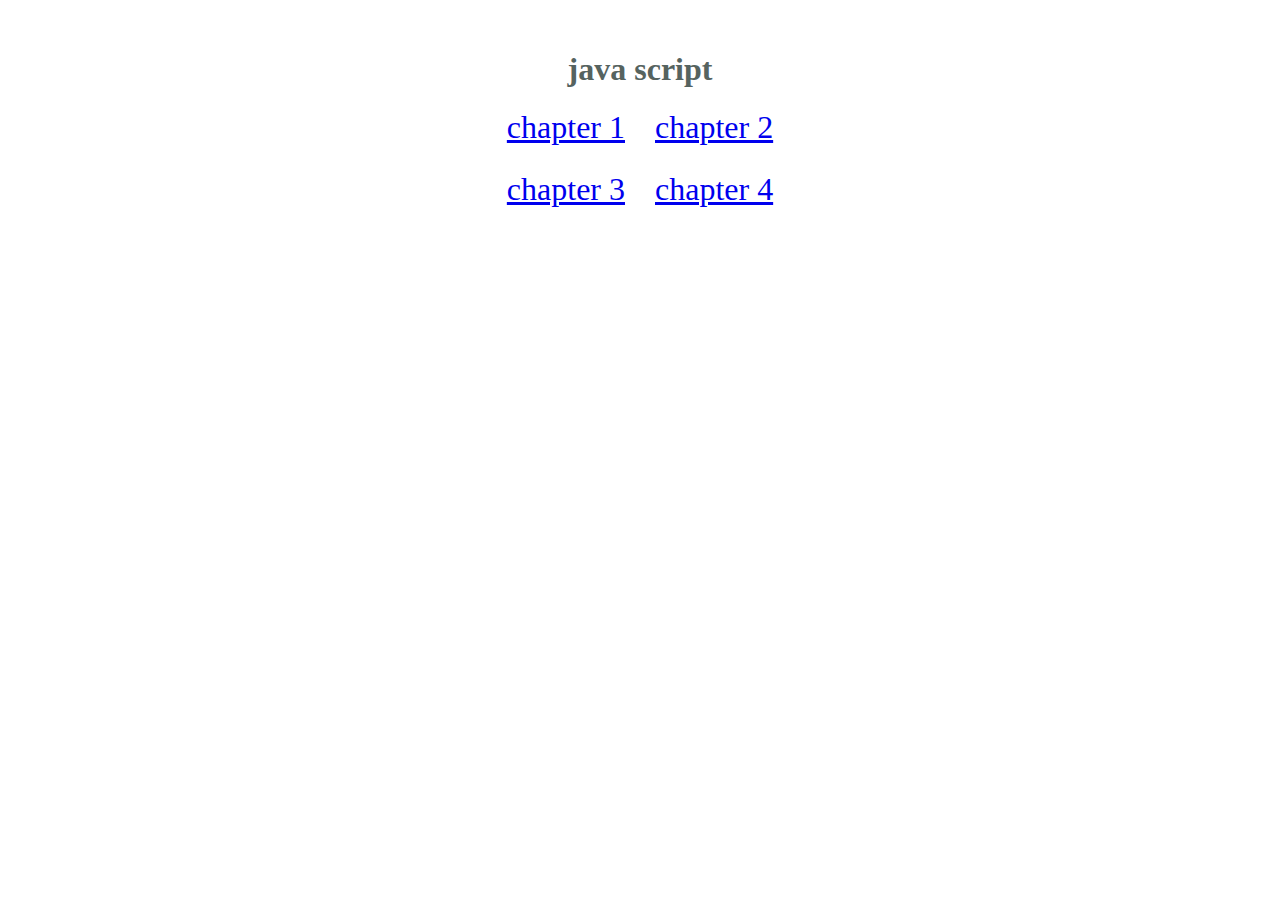
<file: index.html>
<!DOCTYPE html>
<html lang="en">
<head>
    <meta charset="UTF-8">
    <meta name="viewport" content="width=device-width, initial-scale=1.0">
    <title>Document</title>
    <link rel="stylesheet" href="style.css">
</head>
<body>
    <h1>java script</h1>
    <div class="main">
      
    <a href="./chapter 1/index.html">chapter 1</a> 
    <a href="./chapter2/index.html">chapter 2</a> 
</div>
    <div class="main1">
    <a href="./chapter3/index.html">chapter 3</a> 
    <a href="./chapter4/index.html">chapter 4</a> 

</div>
</body>
</html>
</file>
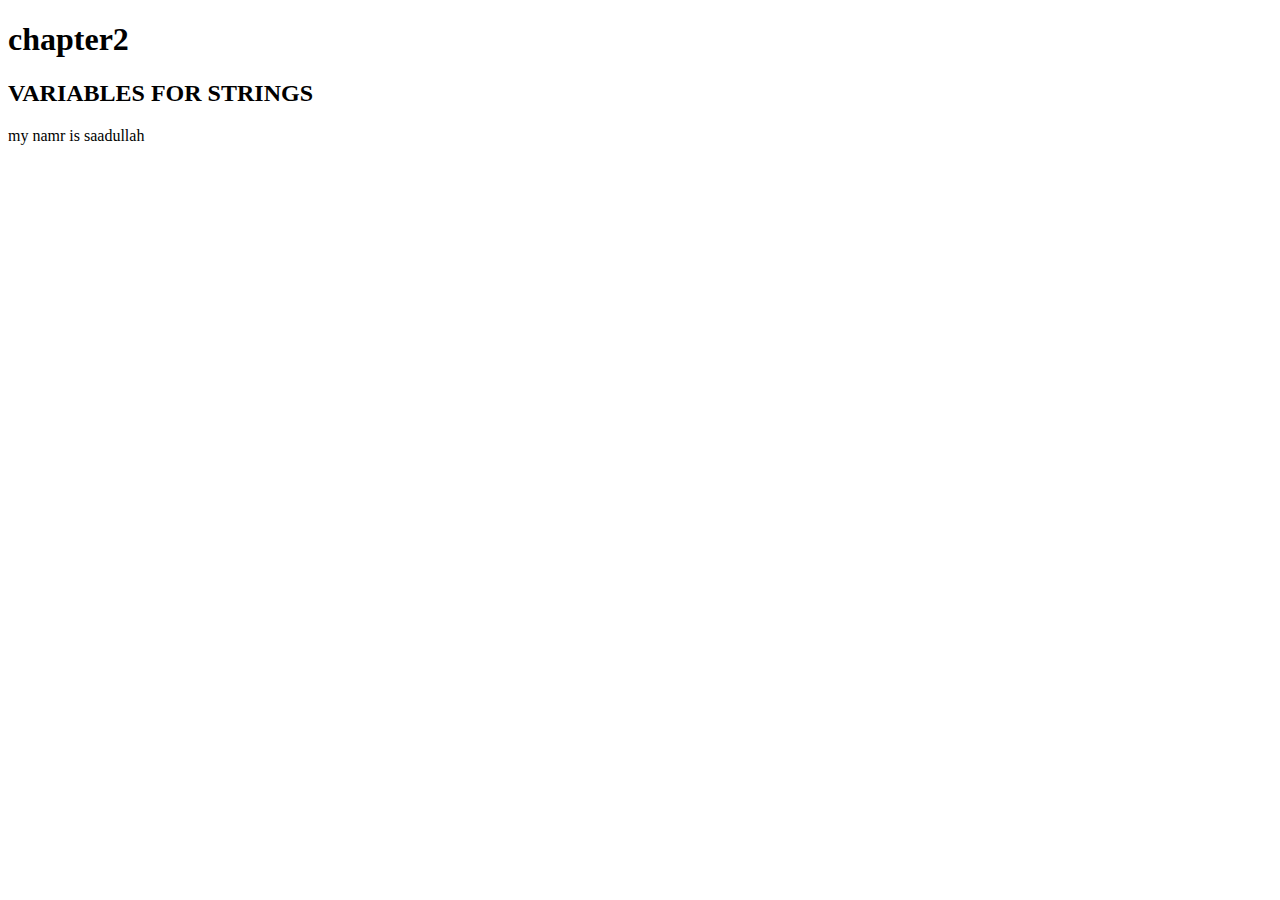
<file: chapter2/index.html>
<!DOCTYPE html>
<html lang="en">
<head>
    <meta charset="UTF-8">
    <meta name="viewport" content="width=device-width, initial-scale=1.0">
    <title>Document</title>
</head>
<body>
    <h1>chapter2</h1>
    <h2>VARIABLES FOR STRINGS</h2>
    
    <script src="./saadd.js"></script>
</body>
</html>
</file>
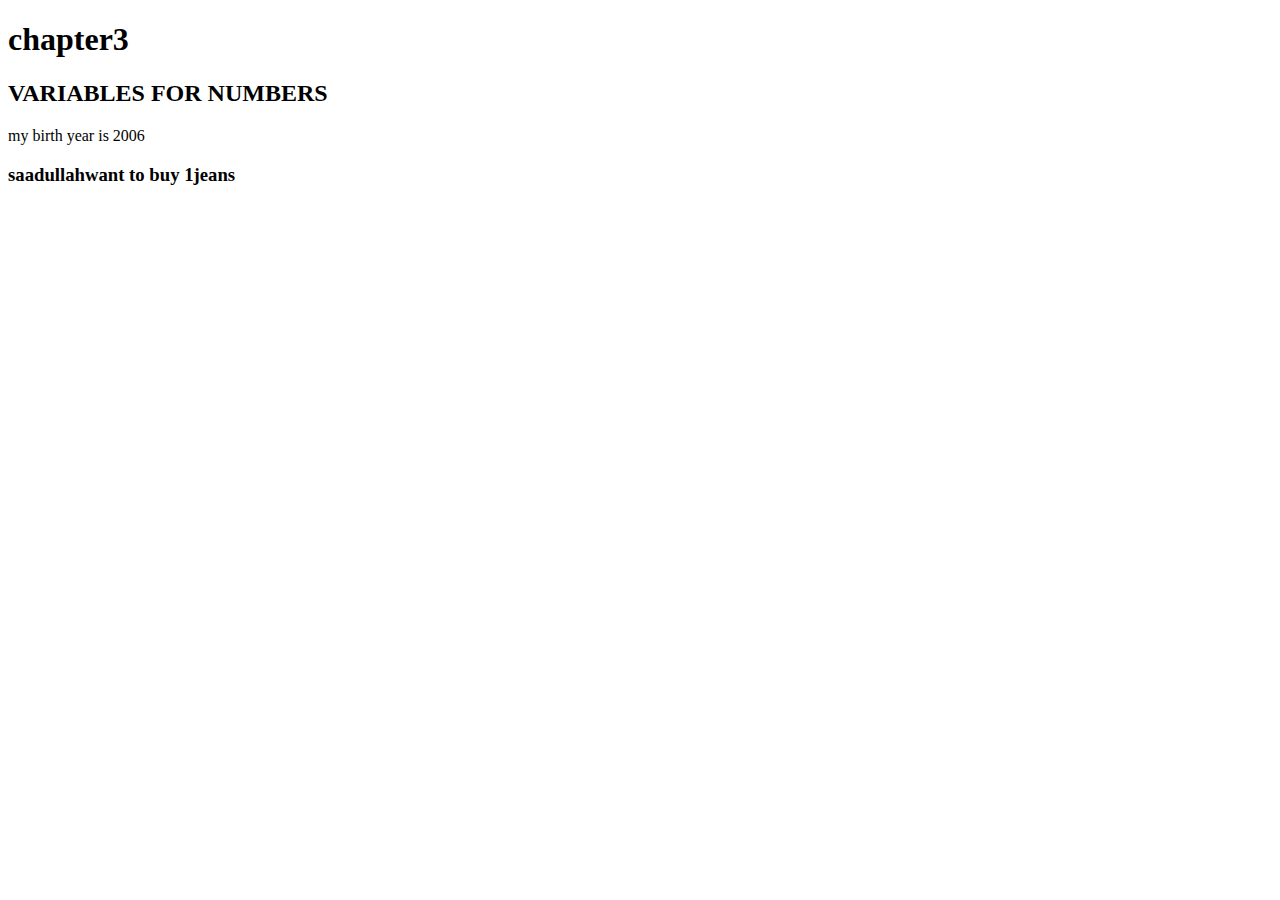
<file: chapter3/index.html>
<!DOCTYPE html>
<html lang="en">
<head>
    <meta charset="UTF-8">
    <meta name="viewport" content="width=device-width, initial-scale=1.0">
    <title>Document</title>
</head>
<body>
    <h1>chapter3</h1>
    <h2>VARIABLES FOR NUMBERS</h2>
<script src="./saaddd.js"></script>
</body>
</html>
</file>
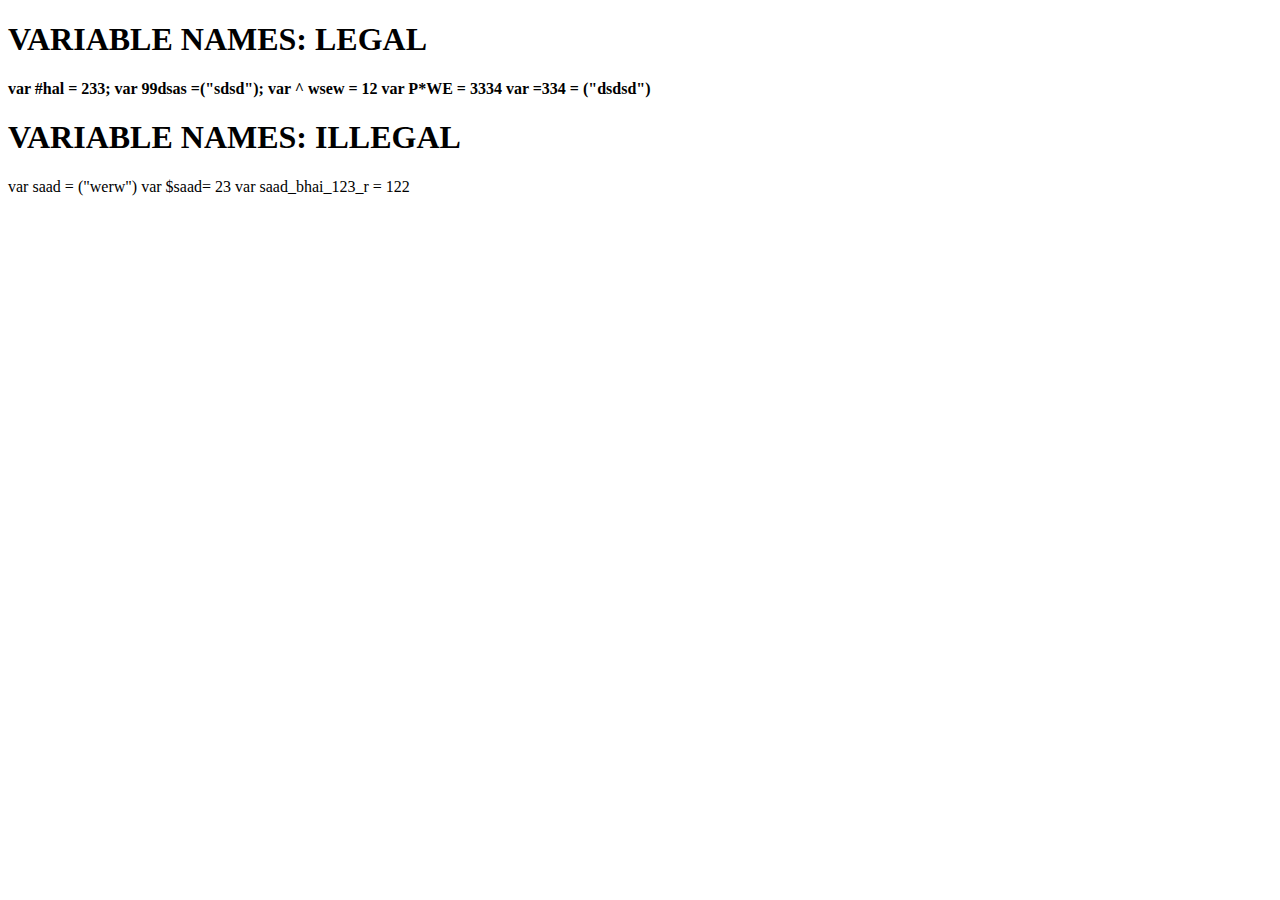
<file: chapter4/index.html>
<!DOCTYPE html>
<html lang="en">
<head>
    <meta charset="UTF-8">
    <meta name="viewport" content="width=device-width, initial-scale=1.0">
    <title>Document</title>
</head>
<body>
    <h1>VARIABLE NAMES: LEGAL</h1>
    <h4>var #hal = 233;
        var 99dsas =("sdsd");
        var ^ wsew = 12
        var P*WE = 3334
         var =334 = ("dsdsd")</h4>
         <h4>
            <h1>VARIABLE NAMES: ILLEGAL</h1>
            var  saad = ("werw")
            var $saad= 23
            var saad_bhai_123_r = 122

         </h4>
  <script src="./saadddd.js"></script>  
</body>
</html>
</file>
<file: style.css>
.main{
    display: flex;
    gap: 30px;
    justify-content: center;
    font-size: xx-large;
    margin-bottom: 2%;

}
.main1{
    display: flex;
    gap: 30px;
    justify-content: center;

    font-size: xx-large;
}
h1{
    text-align: center;
    /* font-family: 'Franklin Gothic Medium', 'Arial Narrow', Arial, sans-serif; */
    font-size: xx-large;
    color: rgb(86, 99, 95);
    margin-top: 4%;
}
</file>
